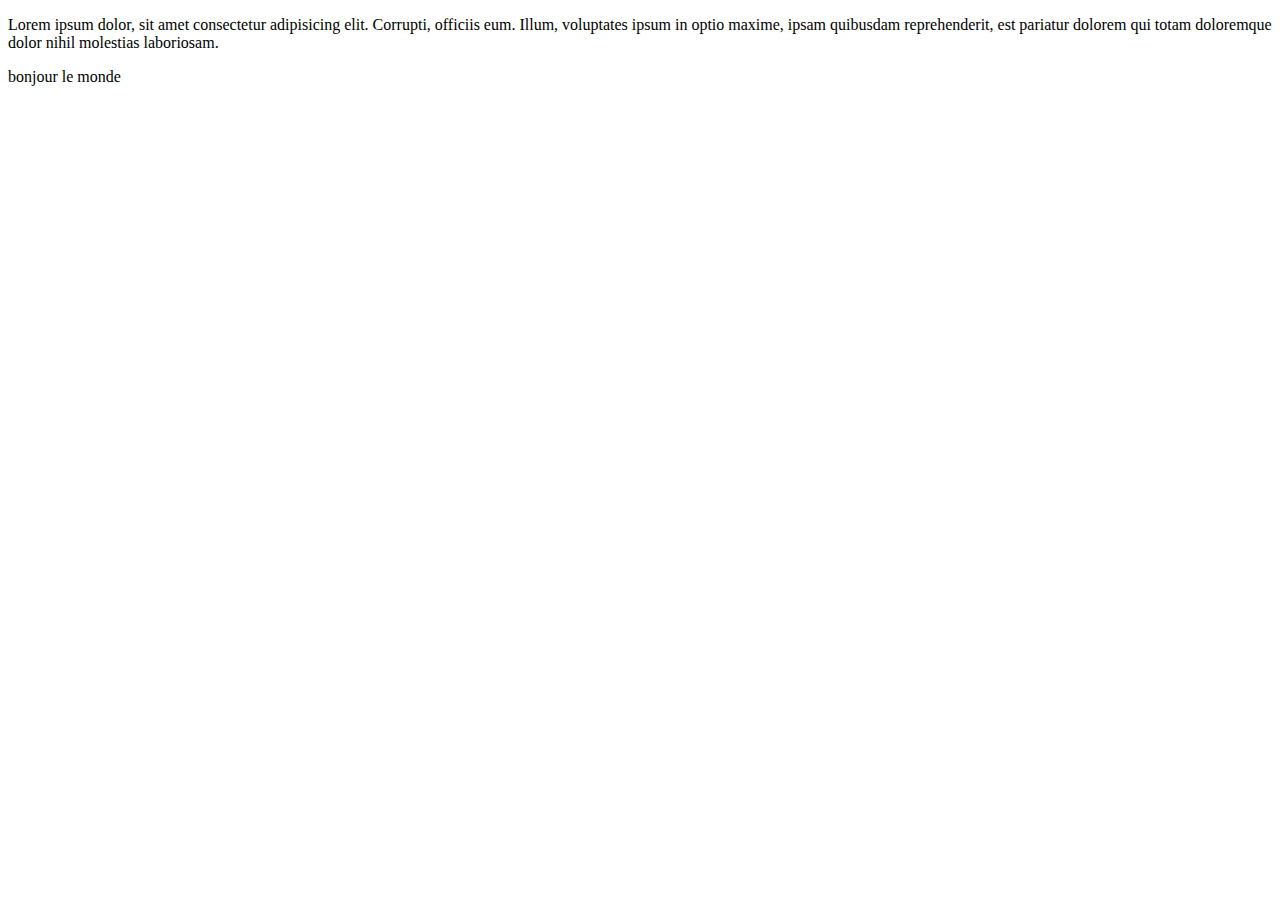
<file: seance1_js/bonjour/index.html>
<!DOCTYPE html>
<html lang="en">
<head>
    <meta charset="UTF-8">
    <meta name="viewport" content="width=device-width, initial-scale=1.0">
    <title>Bonjour le monde</title>
</head>
<body>
    <p>Lorem ipsum dolor, sit amet consectetur adipisicing elit. Corrupti, officiis eum. Illum, voluptates ipsum in optio maxime, ipsam quibusdam reprehenderit, est pariatur dolorem qui totam doloremque dolor nihil molestias laboriosam.</p>
    <script src="main.js"></script>
</body>
</html>
</file>
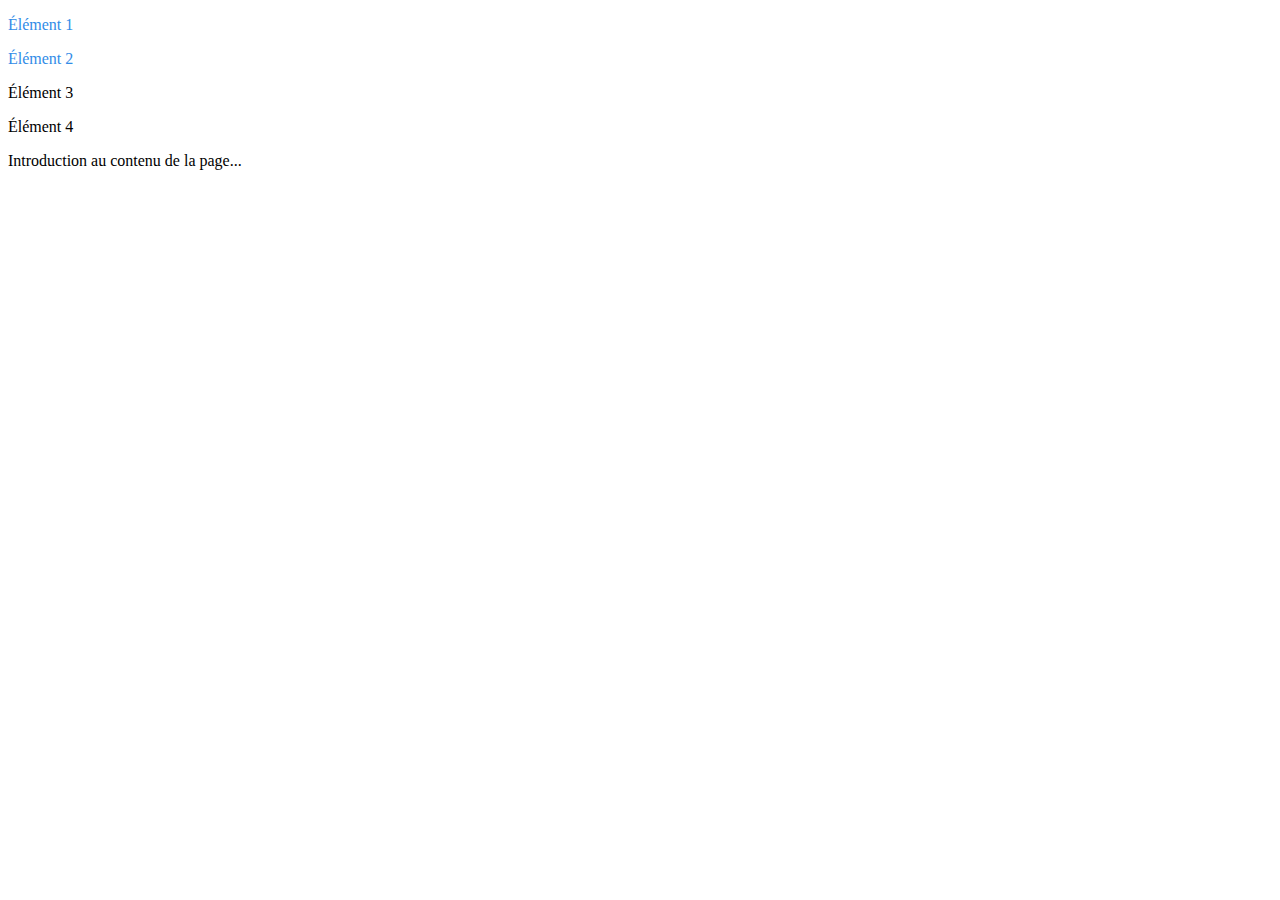
<file: séance2/essai2/index.html>
<!DOCTYPE html>
<html lang="en">

<head>
    <meta charset="UTF-8">
    <meta name="viewport" content="width=device-width, initial-scale=1.0">
    <link rel="stylesheet" href="style.css">
    <title>essai2</title>
</head>

<body>
    <div id="menu">
        <div class="item">
            <p><span>Élément 1</span></p>
            <p><span>Élément 2</span></p>
        </div>
        <div class="publicite">
            <p><span>Élément 3</span></p>
            <p><span>Élément 4</span></p>
        </div>
    </div>
    <div id="contenu">
        <span>Introduction au contenu de la page...</span>
    </div>




    <script src="script.js"></script>
</body>

</html>
</file>
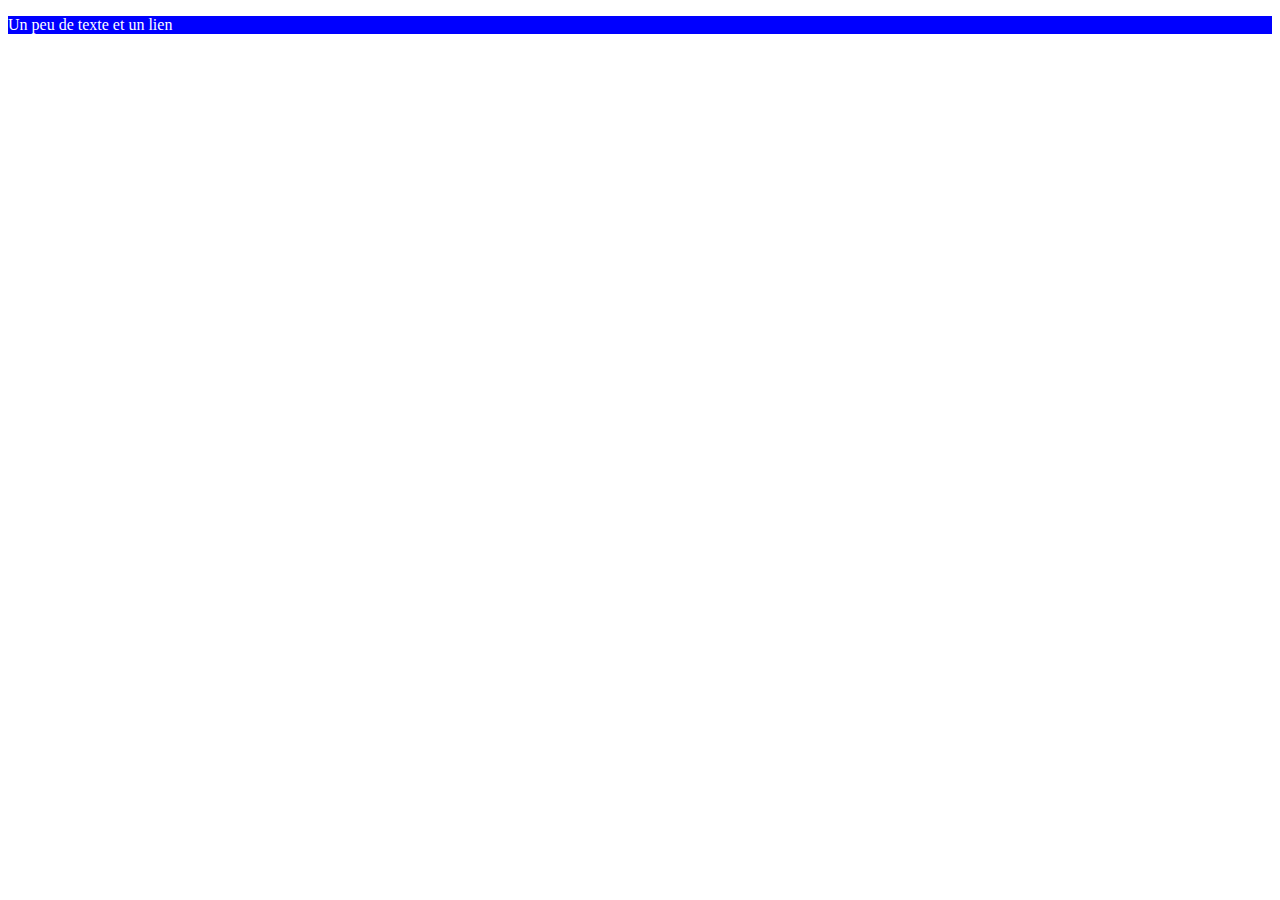
<file: séance2/essai4/index.html>
<!DOCTYPE html>
<html lang="en">

<head>
    <meta charset="UTF-8">
    <meta name="viewport" content="width=device-width, initial-scale=1.0">
    <link rel="stylesheet" href="style.css">
    <title>essai4</title>
</head>

<body>
    <div id="myColoredDiv">
        <p>Un peu de texte et <a>un lien</a></p>
    </div>


    <script src="script.js"></script>
</body>

</html>
</file>
<file: séance2/essai2/style.css>
#menu .item span
{
    color: #318ce7;
}
</file>
<file: séance2/essai4/style.css>
.blue {
    background: blue;
    color: white; }
</file>
